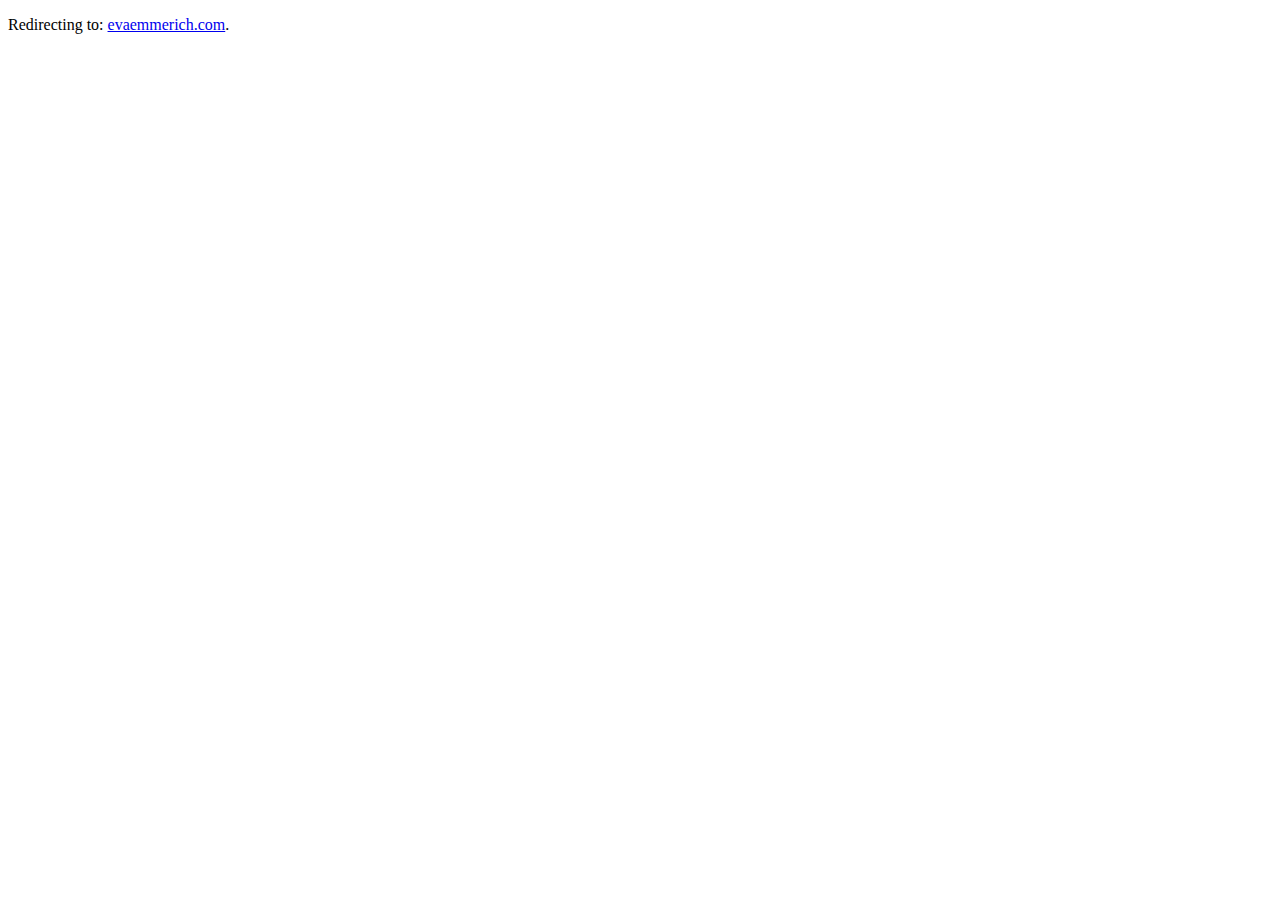
<file: index.html>
<!DOCTYPE html>
<html>
  <head>
    <meta http-equiv="refresh" content="1; url='https://evaemmerich.com'" />
  </head>
  <body>
    <p>Redirecting to: <a href="https://evaemmerich.com">evaemmerich.com</a>.</p>
  </body>
</html>
</file>
